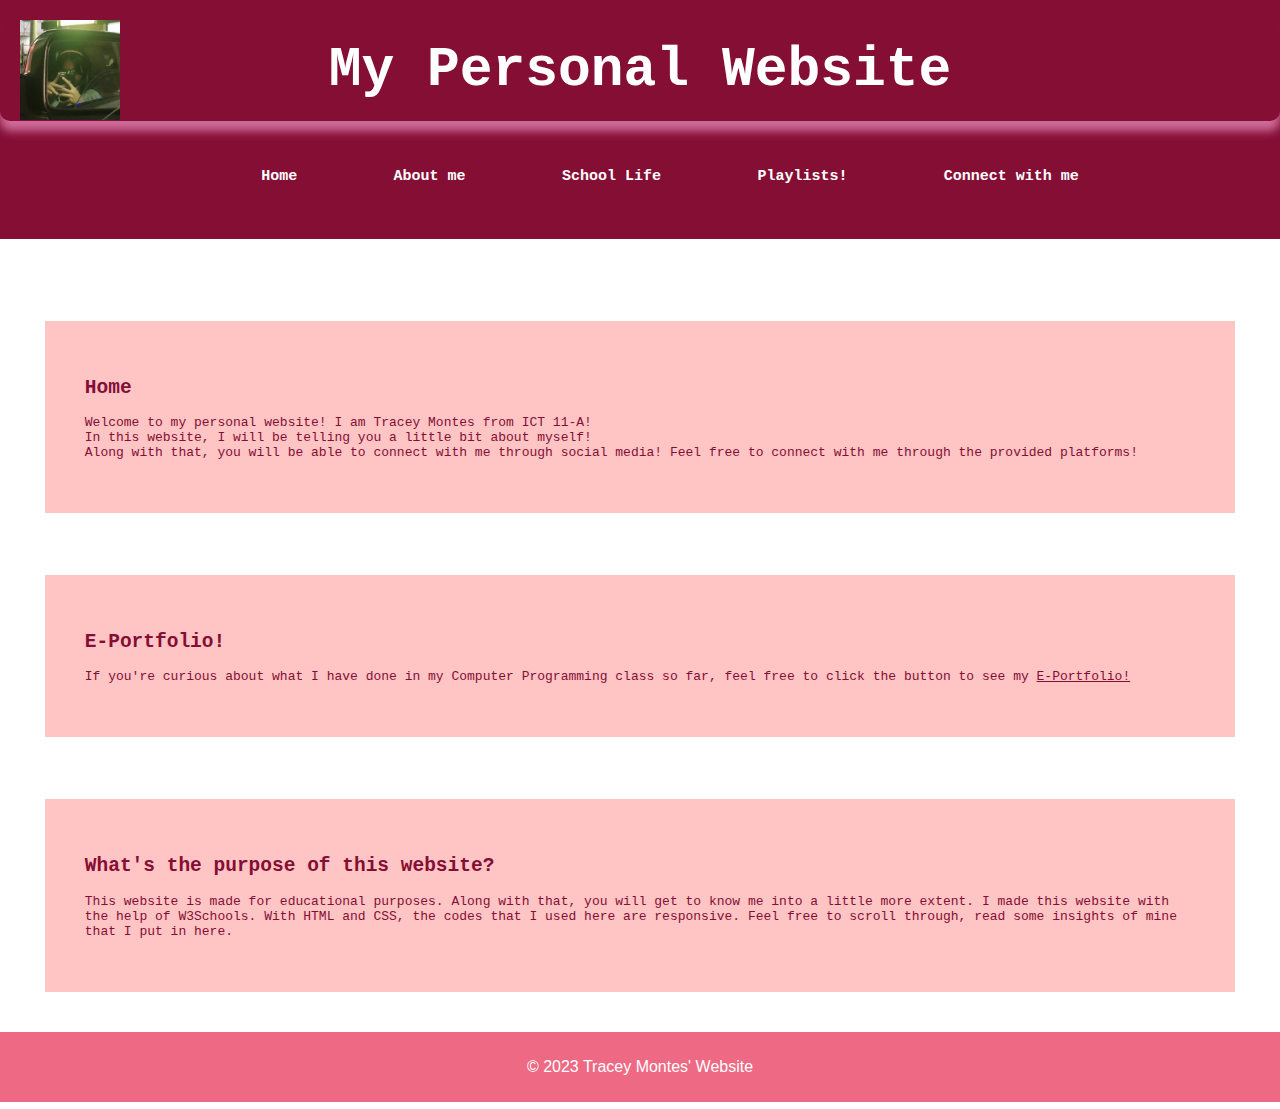
<file: index.html>
<!DOCTYPE html>
<html lang="en">
<head>
  <meta charset="UTF-8">
  <title>Tracey's Website</title>
  <link rel="stylesheet" href="style.css">
  <link rel="icon" href="pic.jpg" type="image/x-icon">
<body>
  <header>
    <div class="logo-container">
      <img class="logo" src="me.jpg" alt="Logo">
    </div>
    <h1>My Personal Website </h1>
    <nav>
      <ul class="navlist">
        <li><a href="index.html" target="_parent">Home</a></li>
        <li><a href="about me.html" target="_parent">About me</a></li>
        <li><a href="school life.html" target="_parent">School Life</a></li>
        <li><a href="playlists.html" target="_parent">Playlists!</a></li>
        <li><a href="connect.html" target="_parent">Connect with me</a></li>
      </ul>
    </nav>
  </header>

  <main>
    <section id="home" class="pink-section">
      <h2>Home</h2>
      <p>Welcome to my personal website! I am Tracey Montes from ICT 11-A!
        <br>In this website, I will be telling you a little bit about myself!
        <br>Along with that, you will be able to connect with me through social media! Feel free to connect with me through
        the provided platforms!
      </p>
    </section>
    <section id="home" class="pink-section">
      <h2>E-Portfolio!</h2>
      <p>If you're curious about what I have done in my Computer Programming class so far, feel free to click the button to see my <a href="https://sites.google.com/view/montestracey-eportfolio-11a/home" style="color: rgb(133, 14, 53);">E-Portfolio!</a></p>
    </section>
    <section id="home" class="pink-section">
      <h2>What's the purpose of this website?</h2>
      <p>This website is made for educational purposes. Along with that, you will get to know me into a little more extent. I made this website with the help of W3Schools.
        With HTML and CSS, the codes that I used here are responsive. Feel free to scroll through, read some insights of mine that I put in here.</p>
      </p>
    </section>
  </main>

  <footer>
    <p>&copy; 2023 Tracey Montes' Website</p>
  </footer>

</body>
</html>
</file>
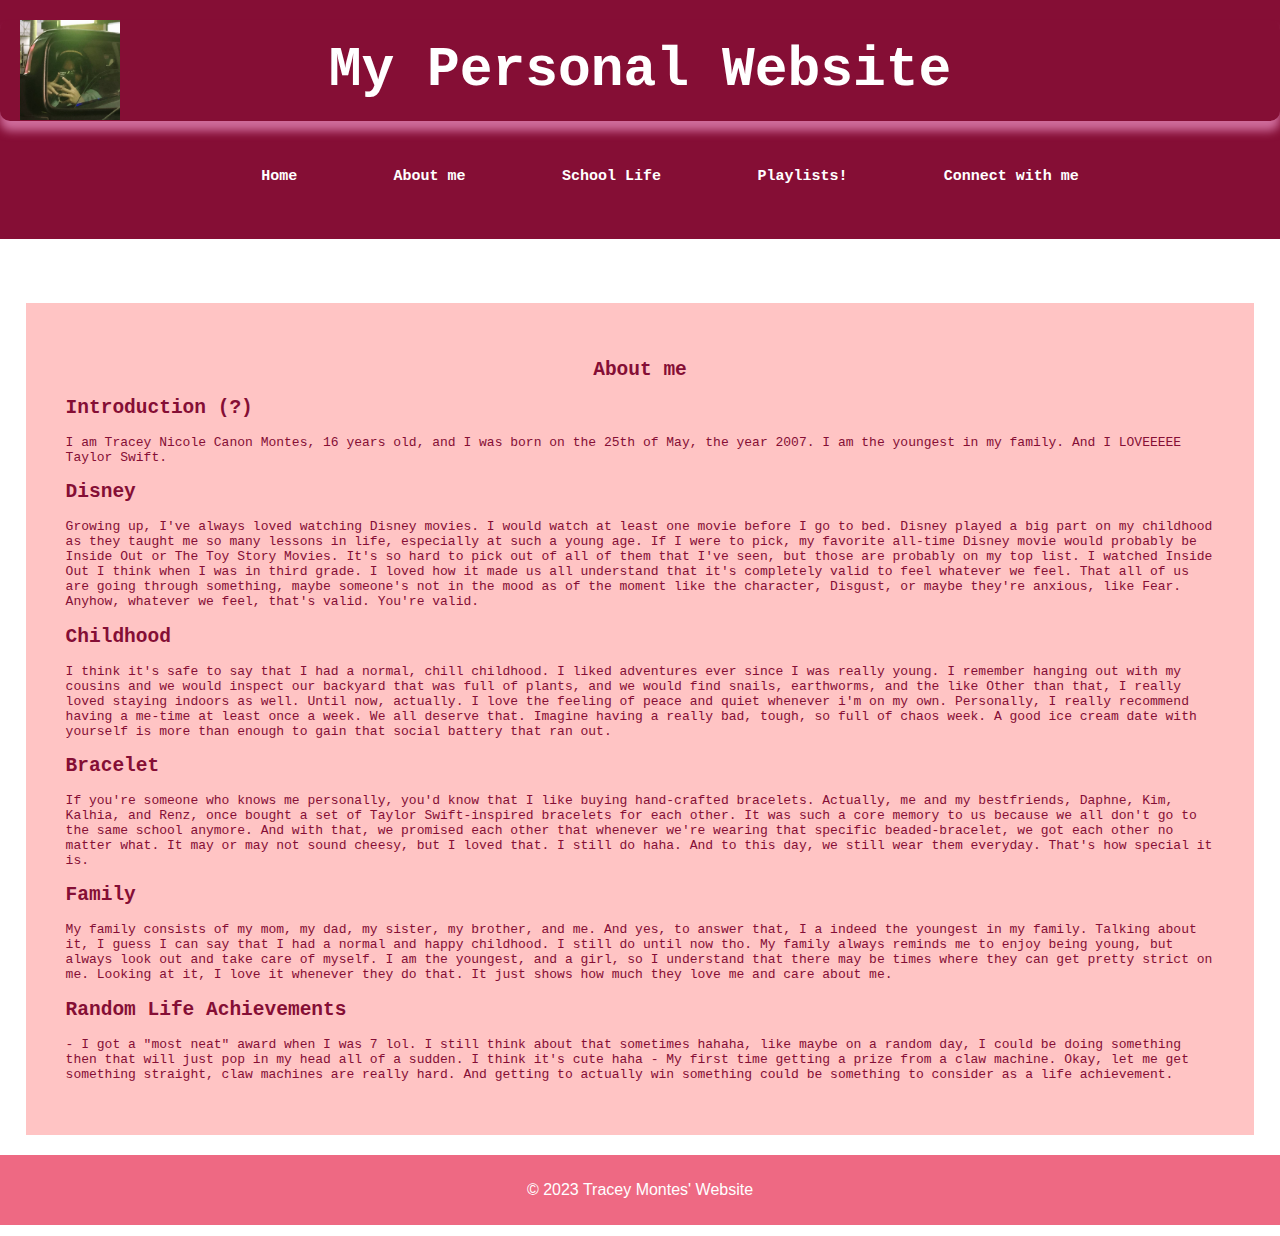
<file: about me.html>
<!DOCTYPE html>
<html lang="en">
<head>
  <meta charset="UTF-8">
  <title>Tracey's Website</title>
  <link rel="stylesheet" href="style.css">
  <link rel="icon" href="pic.jpg" type="image/x-icon">
<body>
  <header>
    <div class="logo-container">
      <img class="logo" src="me.jpg" alt="Logo">
    </div>
    <h1>My Personal Website </h1>
    <nav>
      <ul class="navlist">
        <li><a href="index.html" target="_parent">Home</a></li>
        <li><a href="about me.html" target="_parent">About me</a></li>
        <li><a href="school life.html" target="_parent">School Life</a></li>
        <li><a href="playlists.html" target="_parent">Playlists!</a></li>
        <li><a href="connect.html" target="_parent">Connect with me</a></li>
      </ul>
    </nav>
  </header>
    <body>
        <title>About Me!</title>
        <link rel="stylesheet" href="style.css">
        <link rel="icon" href="favicon.png" type="image/x-icon">
    </body>
    <section id="about" class="pink-section">
        <h2 style="text-align: center;">About me</h2>
        <h2>Introduction (?)</h2>   
        <p>I am Tracey Nicole Canon Montes, 16 years old, and I was born on the 25th of May, the year 2007.
          I am the youngest in my family. And I LOVEEEEE Taylor Swift.</p>
        <h2>Disney</h2>
        <p>Growing up, I've always loved watching Disney movies. I would watch at least one movie before I go to bed. Disney played a big part 
          on my childhood as they taught me so many lessons in life, especially at such a young age. If I were to pick, my favorite all-time Disney movie would probably be 
          Inside Out or The Toy Story Movies. It's so hard to pick out of all of them that I've seen, but those are probably on my top list. I watched Inside Out I think when I was in third grade. I loved how
          it made us all understand that it's completely valid to feel whatever we feel. That all of us are going through something, maybe someone's not in the mood as 
          of the moment like the character, Disgust, or maybe they're anxious, like Fear. Anyhow, whatever we feel, that's valid. You're valid.</p>
        <h2>Childhood</h2>
        <p>I think it's safe to say that I had a normal, chill childhood. I liked adventures ever since I was really young. I remember hanging out
          with my cousins and we would inspect our backyard that was full of plants, and we would find snails, earthworms, and the like
          Other than that, I really loved staying indoors as well. Until now, actually. I love the feeling of peace and quiet whenever i'm on my own.
          Personally, I really recommend having a me-time at least once a week. We all deserve that. Imagine having a
          really bad, tough, so full of chaos week. A good ice cream date with yourself is more than enough to gain that social battery that ran out.</p>
          <h2>Bracelet</h2>
          <p>If you're someone who knows me personally, you'd know that I like buying hand-crafted bracelets. Actually, me and my bestfriends, Daphne, Kim, Kalhia, and Renz, once
            bought a set of Taylor Swift-inspired bracelets for each other. It was such a core memory to us because we all don't go to the same school anymore. 
            And with that, we promised each other that whenever we're wearing that specific beaded-bracelet, we got each other no matter what. It may or may not sound cheesy,
            but I loved that. I still do haha. And to this day, we still wear them everyday. That's how special it is. </p>
        <h2>Family</h2>
          <p>My family consists of my mom, my dad, my sister, my brother, and me. And yes, to answer that, I a indeed the youngest in my family.
            Talking about it, I guess I can say that I had a normal and happy childhood. I still do until now tho.
            My family always reminds me to enjoy being young, but always look out and take care of myself. I am the youngest, and a girl, so I understand that there may be times where they can
            get pretty strict on me. Looking at it, I love it whenever they do that. It just shows how much they love me and care about me.</p>
        <h2>Random Life Achievements</h2>
          <p>- I got a "most neat" award when I was 7 lol. I still think about that sometimes hahaha, like maybe on a random day, I could be doing something
            then that will just pop in my head all of a sudden. I think it's cute haha
            - My first time getting a prize from a claw machine. Okay, let me get something straight, claw machines are really hard. And getting to
            actually win something could be something to consider as a life achievement. </p>
        </section>
      </main>

      <footer>
        <p>&copy; 2023 Tracey Montes' Website</p>
      </footer>
    
    </body>    
</html>
</file>
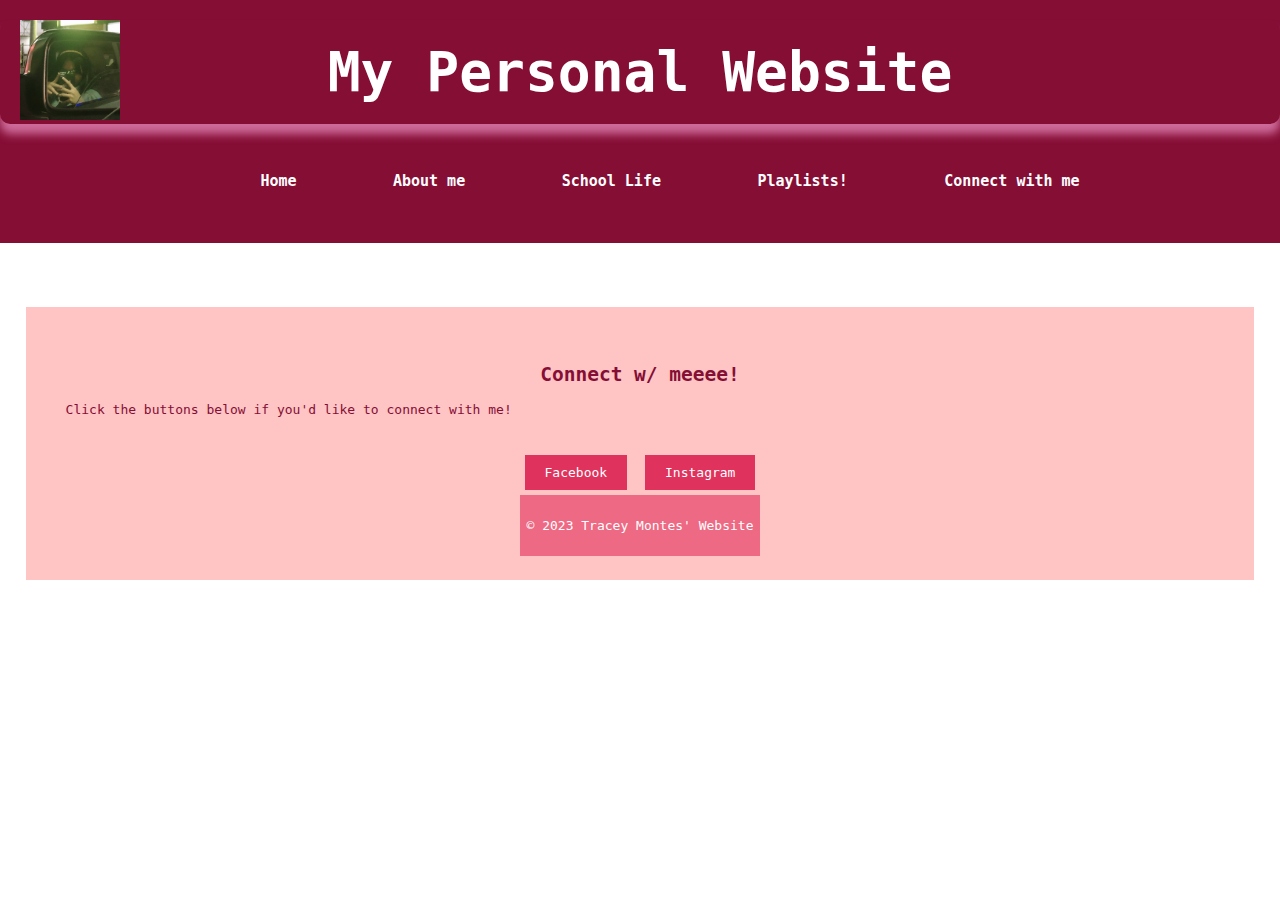
<file: connect.html>
<!DOCTYPE html>
<html lang="en">
<head>
  <meta charset="UTF-8">
  <title>Tracey's Website</title>
  <link rel="stylesheet" href="style.css">
  <link rel="icon" href="pic.jpg" type="image/x-icon">
<body>
  <header>
    <div class="logo-container">
      <img class="logo" src="me.jpg" alt="Logo">
    </div>
    <h1>My Personal Website </h1>
    <nav>
      <ul class="navlist">
        <li><a href="index.html" target="_parent">Home</a></li>
        <li><a href="about me.html" target="_parent">About me</a></li>
        <li><a href="school life.html" target="_parent">School Life</a></li>
        <li><a href="playlists.html" target="_parent">Playlists!</a></li>
        <li><a href="connect.html" target="_parent">Connect with me</a></li>
      </ul>
    </nav>
  </header>
  <body>
    <title>Connect with me!</title>
    <link rel="stylesheet" href="connectwme.css">
    <link rel="icon" href="favicon.png" type="image/x-icon">
</body>
<section id="about" class="pink-section">
    <h2 style="text-align: center;">Connect w/ meeee!</h2>
    <p>Click the buttons below if you'd like to connect with me!</p>
    <div class="buttons-container">
        <div class="buttons">
    <a href="https://www.facebook.com/profile.php?id=61550623838046" target="_blank" class="socials">Facebook</a>
    <a href="https://www.instagram.com/trceym/" target="_blank" class="socials">Instagram</a>
  </main>
  <footer>
    <p>&copy; 2023 Tracey Montes' Website</p>
  </footer>
</body>
</html>
</file>
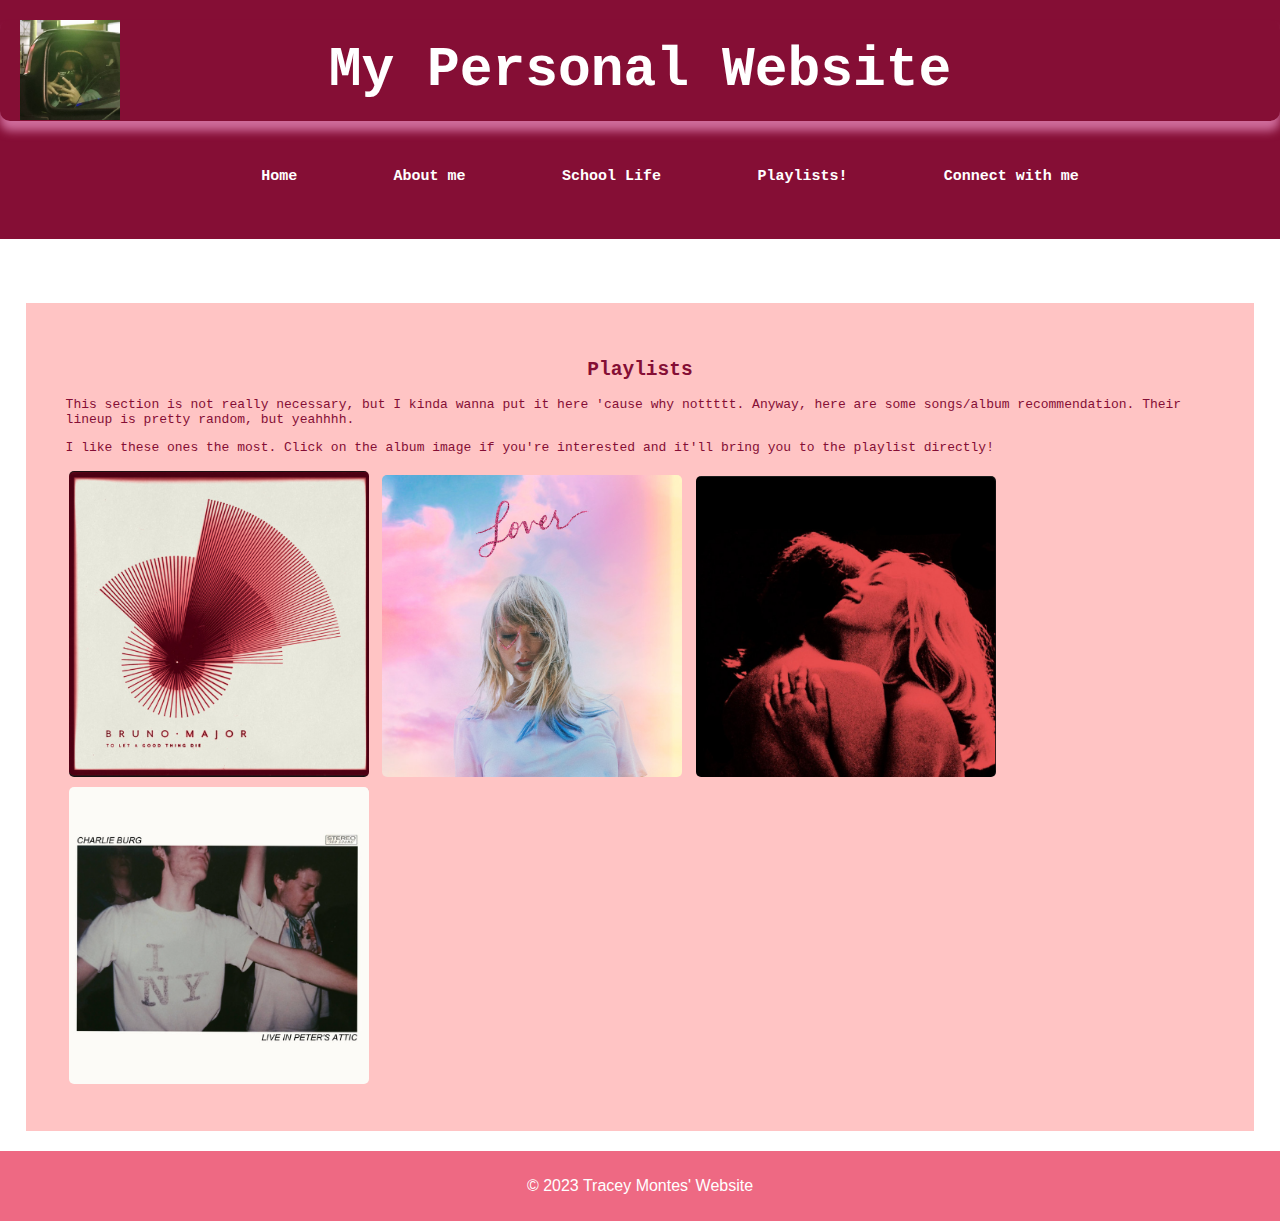
<file: playlists.html>
<!DOCTYPE html>
<html lang="en">
<head>
  <meta charset="UTF-8">
  <title>Tracey's Website</title>
  <link rel="stylesheet" href="style.css">
  <link rel="icon" href="pic.jpg" type="image/x-icon">
<body>
  <header>
    <div class="logo-container">
      <img class="logo" src="me.jpg" alt="Logo">
    </div>
    <h1>My Personal Website</h1>
    <nav>
      <ul class="navlist">
        <li><a href="index.html" target="_parent">Home</a></li>
        <li><a href="about me.html" target="_parent">About me</a></li>
        <li><a href="school life.html" target="_parent">School Life</a></li>
        <li><a href="playlists.html" target="_parent">Playlists!</a></li>
        <li><a href="connect.html" target="_parent">Connect with me</a></li>
      </ul>
    </nav>
  </header>
    <body>
        <title>About Me!</title>
        <link rel="stylesheet" href="playlistscss.css">
        <link rel="icon" href="favicon.png" type="image/x-icon">
    </body>
    <section id="about" class="pink-section">
        <h2 style="text-align: center;">Playlists</h2>
        <p>This section is not really necessary, but I kinda wanna put it here 'cause why nottttt. 
            Anyway, here are some songs/album recommendation. Their lineup is pretty random, but yeahhhh. </p>
            <p> I like these ones the most. Click on the album image if you're interested and it'll bring you to the playlist directly!</p>
        <div class="image-container">
            <img src="pl1.png" alt="socute" usemap="#first" width="150" height="150">
        </div>
        <map name="first">
          <area shape="rect" coords="34,44,270,350" alt="socute" href="https://open.spotify.com/album/4NWvFq8Cst2Y5iHOouXtMz?si=oqIh1zFYS2-b1KdAepoThg">
        </map>
        <div class="image-container">
            <img src="pl2.png" alt="loverrr" usemap="#second" width="150" height="150">
        </div>
        <map name="second">
          <area shape="rect" coords="34,44,270,350" alt="loverrr" href="https://open.spotify.com/album/1NAmidJlEaVgA3MpcPFYGq?si=iNm8w7wWQ7-vVqtUbXVvbw">
        </map>
        <div class="image-container">
            <img src="pl3.png" alt="loversrock" usemap="#third" width="150" height="150">
        </div>
        <map name="third">
          <area shape="rect" coords="34,44,270,350" alt="loversrock" href="https://open.spotify.com/track/6dBUzqjtbnIa1TwYbyw5CM?si=a761c4c449fa4349">
        </map>
        <div class="image-container">
            <img src="pl4.png" alt="idontwannabe" usemap="#fourth" width="150" height="150">
        </div>
        <map name="fourth">
          <area shape="rect" coords="34,44,270,350" alt="idontwannabe" href="https://open.spotify.com/track/5HKv1sFHbXgmXBih203HxT?si=195ed59721f64456">
        </map>
    </section>
</main>
<footer>
<p>&copy; 2023 Tracey Montes' Website</p>
</footer>
</body>        
</html>
</file>
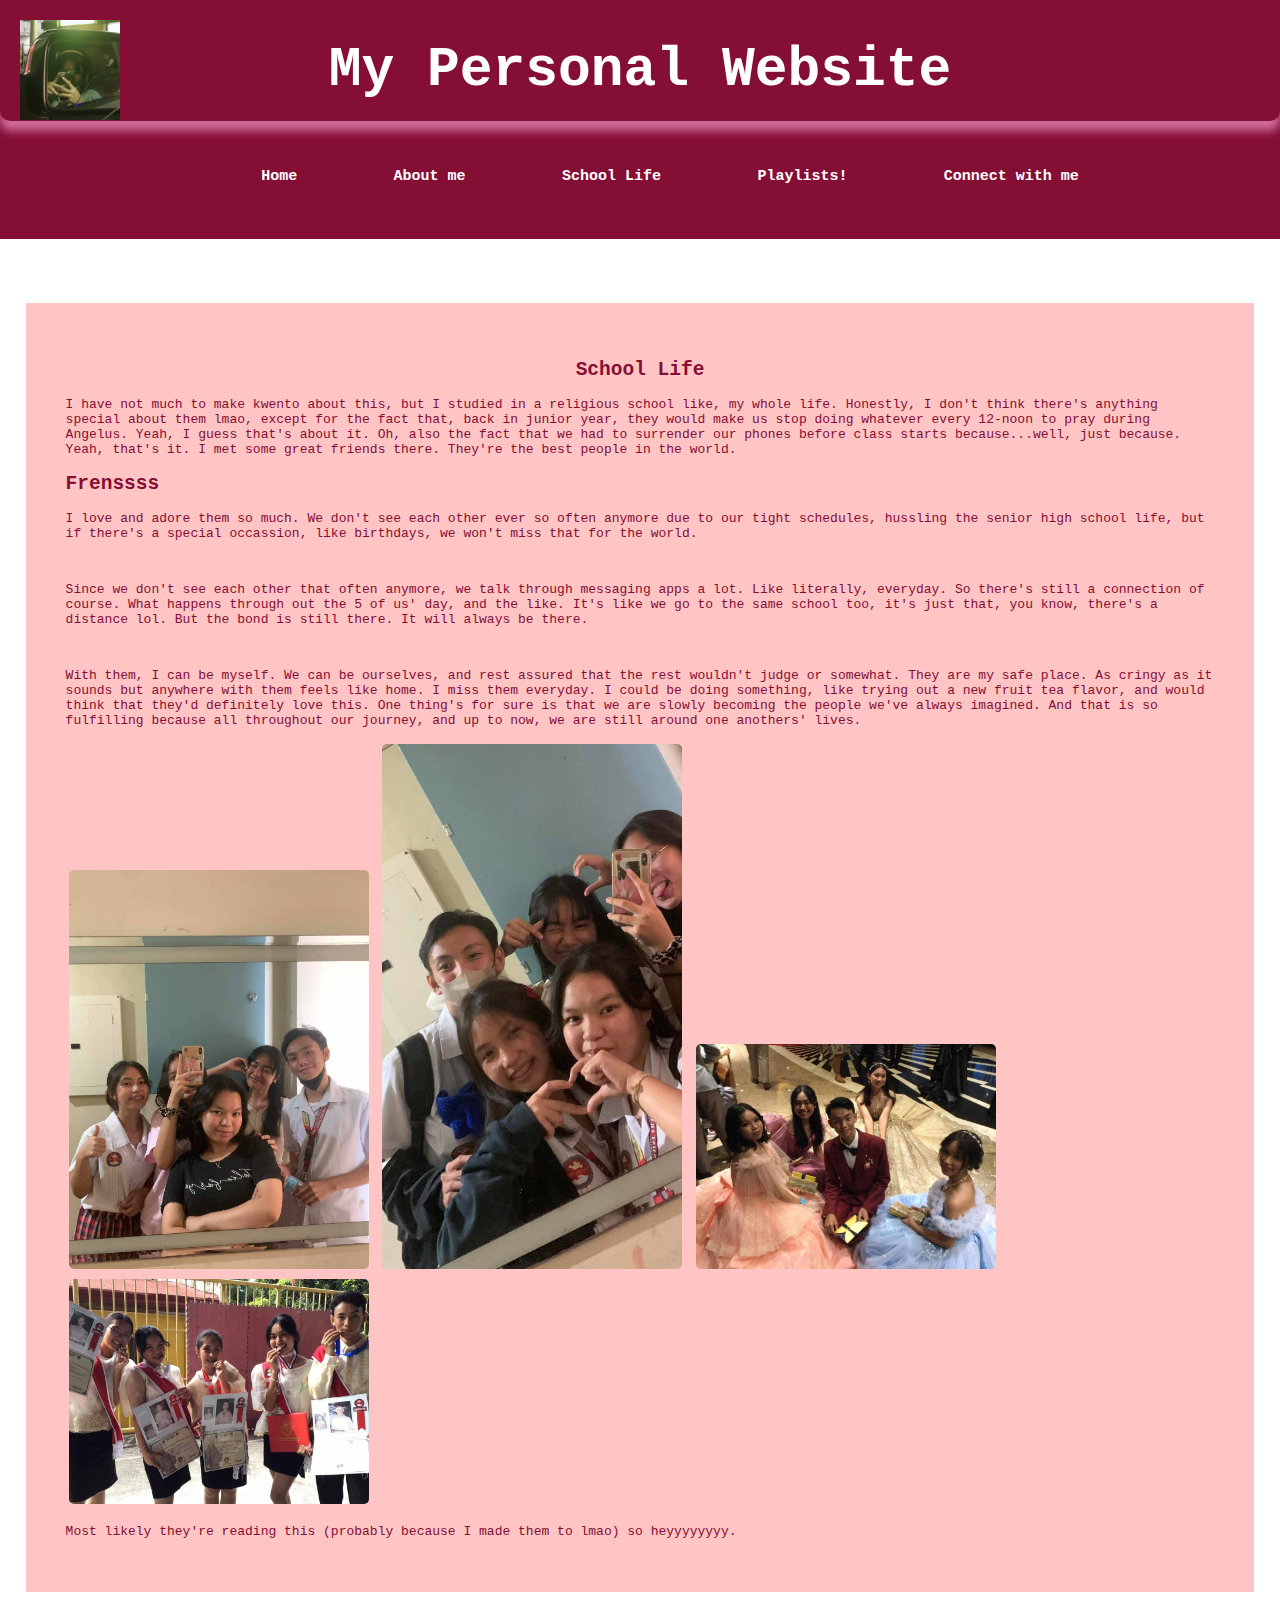
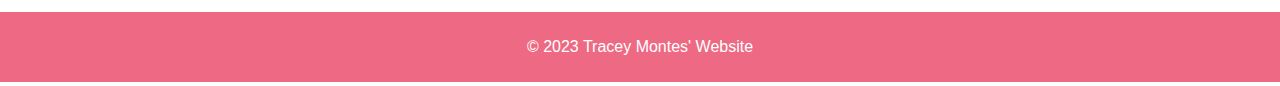
<file: school life.html>
<!DOCTYPE html>
<html lang="en">
<head>
  <meta charset="UTF-8">
  <title>Tracey's Website</title>
  <link rel="stylesheet" href="style.css">
  <link rel="icon" href="pic.jpg" type="image/x-icon">
<body>
  <header>
    <div class="logo-container">
      <img class="logo" src="me.jpg" alt="Logo">
    </div>
    <h1>My Personal Website </h1>
    <nav>
      <ul class="navlist">
        <li><a href="index.html" target="_parent">Home</a></li>
        <li><a href="about me.html" target="_parent">About me</a></li>
        <li><a href="school life.html" target="_parent">School Life</a></li>
        <li><a href="playlists.html" target="_parent">Playlists!</a></li>
        <li><a href="connect.html" target="_parent">Connect with me</a></li>
      </ul>
    </nav>
  </header>
    <body>
        <title>School Life</title>
        <link rel="stylesheet" href="school life css.css">
        <link rel="icon" href="favicon.png" type="image/x-icon">
    </body>
    <section id="about" class="pink-section">
        <h2 style="text-align: center;">School Life</h2>
        <p>I have not much to make kwento about this, but I studied in a religious school like, my whole life. Honestly, I don't think there's 
            anything special about them lmao, except for the fact that, back in junior year, they would make us stop doing whatever every 12-noon to pray during Angelus. Yeah, I guess that's about it. Oh, also the fact that
             we had to surrender our phones before class starts because...well, just because. Yeah, that's it. I met some great friends there. They're the best people in the world.</p>
        <h2>Frenssss</h2>
        <p>I love and adore them so much. We don't see each other ever so often anymore due to our tight schedules, hussling the senior high school life,
            but if there's a special occassion, like birthdays, we won't miss that for the world.</p>
        <br>
        <p>Since we don't see each other that often anymore, we talk through messaging apps a lot. Like literally, everyday. So there's still a connection of course. What happens through
            out the 5 of us' day, and the like. It's like we go to the same school too, it's just that, you know, there's a distance lol. But the bond is still there. It will always be there. </p>
        <br>
        <p>With them, I can be myself. We can be ourselves, and rest assured that the rest wouldn't judge or somewhat. They are my safe place. As cringy as it sounds but anywhere with them feels like
            home. I miss them everyday. I could be doing something, like trying out a new fruit tea flavor, and would think that they'd definitely love this. One thing's for sure is that we are 
            slowly becoming the people we've always imagined. And that is so fulfilling because all throughout our journey, and up to now, we are still around one anothers' lives. </p>
        <div class="image-container">
            <img src="lovies.jpg" alt="lovely"> 
        </div>
        <div class="image-container">
            <img src="voltesv.jpg" alt="cuties">
        </div>
        <div class="image-container">
            <img src="prom.jpg" alt="prom" class="center">
        </div>
        <div class="image-container">    
            <img src="moving up.jpg" alt="misskonakayosomuch" class="center">
        </div>
        <p>Most likely they're reading this (probably because I made them to lmao) so heyyyyyyyy.</p>
    </section>
</main>
<footer>
  <p>&copy; 2023 Tracey Montes' Website</p>
</footer>

</body>
</html>
</file>
<file: style.css>
body {
  font-family: Arial, sans-serif;
  margin: 0;
  padding: 0;
  background-color: FFC8C8
}

header {
  background-color:rgb(133, 14, 53);
  color:rgb(255, 255, 255);
  text-align: center;
  padding: 20px 0;
  font-size: 210%;
}
.navlist a {
    color: white;
    margin-left: 60px;
    font-size: 15px;
    font-weight: 600;
    border-bottom: 2px solid transparent;
    transition: all .55s ease;
}
.navlist a:hover {
    border-bottom: 2px solid rgb(255, 0, 200);
}

.logo-container {
  display: flex;
  align-items: left;
  box-shadow: 0px 10px 10px rgb(189, 69, 125);
border-radius: 10px;
}

.logo {
  max-width: 100px; 
  max-height: 100px; 
  position: absolute;
  top: 20px;
  left: 20px; 
  width: 100px;
  height: auto
  
} 

header h1 {
  margin: 0;
  padding: 20px;
  box-shadow: 0px 10px 10px rgb(207, 108, 155);
  border-radius: 10px;
  font-family: monospace;
  font-size: 200%;
}

nav ul {
  list-style: none;
  padding: 0;
  font-family: monospace;
  
}

nav ul li {
margin-left: 20px;
color: #e8e4e6;
font-family: monospace;
font-size: 140%;
}

nav ul li {
  display: inline;
  margin: 0 10px;
}

nav ul li a {
  text-decoration: none;
  color: white;
}

main {
  padding: 20px;
}

.pink-section {
  background-color: rgb(255, 196, 196);
  color:rgb(133, 14, 53);
  padding: 40px;
  margin: 20px 0;
  margin-top: 5%;
  margin-left: 2%;
  margin-right: 2%;
  color: rgb(133, 14, 53);
  font-family:monospace;
}

footer {
  text-align: center;
  background-color:rgb(238, 105, 131);
  color: white;
  padding: 10px 0;
}
</file>
<file: connectwme.css>
body {
    font-family: Arial, sans-serif;
    margin: 0;
    padding: 0;
    background-color: FFC8C8
  }
  
  header {
    background-color:rgb(133, 14, 53);
    color: rgb(255, 255, 255);
    text-align: center;
    padding: 20px 0;
    font-size: 210%;
    font-family: monospace
  }
  .navlist a {
      color: white;
      margin-left: 60px;
      font-size: 15px;
      font-weight: 600;
      border-bottom: 2px solid transparent;
      transition: all .55s ease;
  }
  .navlist a:hover {
      border-bottom: 2px solid rgb(255, 0, 200);
  }
  
  .logo-container {
    display: flex;
    align-items: left;
    box-shadow: 0px 10px 10px rgb(189, 69, 125);
  border-radius: 10px;
  }
  
  .logo {
    max-width: 100px; 
    max-height: 100px; 
    position: absolute;
    top: 20px;
    left: 20px; 
    width: 100px;
    height: auto
    
  } 
  
  header h1 {
    margin: 0;
    padding: 20px;
    box-shadow: 0px 10px 10px rgb(207, 108, 155);
    border-radius: 10px;
    font-family: monospace;
    font-size: 200%;
  }
  
  nav ul {
    list-style: none;
    padding: 0;
    font-family: monospace;
    
  }
  
  nav ul li {
  margin-left: 20px;
  color: #e8e4e6;
  font-family: monospace;
  font-size: 140%;
  }
  
  nav ul li {
    display: inline;
    margin: 0 10px;
  }
  
  nav ul li a {
    text-decoration: none;
    color: white;
  }
  
  main {
    padding: 20px;
  }
  
  .pink-section {
    background-color: rgb(255, 196, 196);
    color: rgb(133, 14, 53);
    padding: 40px;
    margin: 20px 0;
    margin-top: 5%;
    margin-left: 2%;
    margin-right: 2%;
    color: rgb(133, 14, 53);
    font-family:monospace;
  }
  
  footer {
    text-align: center;
    background-color:#B0578D;
    color: white;
    padding: 10px 0;
}

.buttons-container {
    display: flex;
    justify-content: center; 
    align-items: center; 
    padding-top: 20px;
}

.buttons {
    height: 10vh; 
    display: inline-block; 
    flex-direction: column;
    justify-content: center;
    align-items: center; 
    background: transparent;
    text-align: center;
    font-family: monospace;
}

.socials{
    display: inline-block;
    padding: 10px 20px;
    background-color: rgb(223, 50, 93); 
    color: white;
    text-decoration: none;
    margin: 5px;
    font-family: monospace;
}

.socials:hover {
    background-color: white;
    color: rgb(247, 79, 177);
}

.socials:hover {
    border: 10px solid white;
}

footer {
  text-align: center;
  background-color:rgb(238, 105, 131);
  color: white;
  padding: 10px 0;
}
</file>
<file: playlistscss.css>
body {
    font-family: Arial, sans-serif;
    margin: 0;
    padding: 0;
    background-color: FFC8C8
  }
  
  header {
    background-color: rgb(133, 14, 53);
    color: rgb(255, 255, 255);
    text-align: center;
    padding: 20px 0;
    font-size: 210%;
  }
  .navlist a {
      color: white;
      margin-left: 60px;
      font-size: 15px;
      font-weight: 600;
      border-bottom: 2px solid transparent;
      transition: all .55s ease;
  }
  .navlist a:hover {
      border-bottom: 2px solid rgb(255, 0, 200);
  }
  
  .logo-container {
    display: flex;
    align-items: left;
    box-shadow: 0px 10px 10px rgb(189, 69, 125);
  border-radius: 10px;
  }
  
  .logo {
    max-width: 100px; 
    max-height: 100px; 
    position: absolute;
    top: 20px;
    left: 20px; 
    width: 100px;
    height: auto
    
  } 
  
  header h1 {
    margin: 0;
    padding: 20px;
    box-shadow: 0px 10px 10px rgb(207, 108, 155);
    border-radius: 10px;
    font-family: monospace;
    font-size: 200%;
  }
  
  nav ul {
    list-style: none;
    padding: 0;
    font-family: monospace;
    
  }
  
  nav ul li {
  margin-left: 20px;
  color: #e8e4e6;
  font-family: monospace;
  font-size: 140%;
  }
  
  nav ul li {
    display: inline;
    margin: 0 10px;
  }
  
  nav ul li a {
    text-decoration: none;
    color: white;
  }
  
  main {
    padding: 20px;
  }

  .image-container {
    display: inline-block;
    border: 3px solid transparent; 
    border-radius: 8px; 
    overflow: hidden; 
  }
  
  .image-container img {
    display: block;
    width: 300px;
    height: auto; 
  }
  
  .image-container:hover {
    border-image: linear-gradient(to right, #ff6b6b, #ffb8b8); 
    border-image-slice: 1;
    transition: border-image 0.3s ease;
  }
  .pink-section {
    background-color: rgb(255, 196, 196);
    color: rgb(133, 14, 53);
    padding: 40px;
    margin: 20px 0;
    margin-top: 5%;
    margin-left: 2%;
    margin-right: 2%;
    color: rgb(133, 14, 53);
    font-family:monospace;
  }
  
  footer {
    text-align: center;
    background-color:rgb(238, 105, 131);
    color: white;
    padding: 10px 0;
  }
</file>
<file: school life css.css>
body {
    font-family: Arial, sans-serif;
    margin: 0;
    padding: 0;
    background-color: FFC8C8
  }
  
  header {
    background-color:rgb(133, 14, 53);
    color: rgb(255, 255, 255);
    text-align: center;
    padding: 20px 0;
    font-size: 210%;
  }
  .navlist a {
      color: white;
      margin-left: 60px;
      font-size: 15px;
      font-weight: 600;
      border-bottom: 2px solid transparent;
      transition: all .55s ease;
  }
  .navlist a:hover {
      border-bottom: 2px solid rgb(255, 0, 200);
  }
  
  .logo-container {
    display: flex;
    align-items: left;
    box-shadow: 0px 10px 10px rgb(189, 69, 125);
  border-radius: 10px;
  }
  
  .logo {
    max-width: 100px; 
    max-height: 100px; 
    position: absolute;
    top: 20px;
    left: 20px; 
    width: 100px;
    height: auto
    
  } 
  
  header h1 {
    margin: 0;
    padding: 20px;
    box-shadow: 0px 10px 10px rgb(207, 108, 155);
    border-radius: 10px;
    font-family: monospace;
    font-size: 200%;
  }
  
  nav ul {
    list-style: none;
    padding: 0;
    font-family: monospace;
    
  }
  
  nav ul li {
  margin-left: 20px;
  color: #e8e4e6;
  font-family: monospace;
  font-size: 140%;
  }
  
  nav ul li {
    display: inline;
    margin: 0 10px;
  }
  
  nav ul li a {
    text-decoration: none;
    color: white;
  }
  
  main {
    padding: 20px;
  }
  
  .image-container {
    display: inline-block;
    border: 3px solid transparent; 
    border-radius: 8px; 
    overflow: hidden; 
  }
  
  .image-container img {
    display: block;
    width: 300px;
    height: auto; 
  }
  
  .image-container:hover {
    border-image: linear-gradient(to right, #ff6b6b, #ffb8b8); 
    border-image-slice: 1;
    transition: border-image 0.3s ease; /
  }
  .center {
    display: block;
    margin-left: auto;
    margin-right: auto;
    width: 50%;
  }
  
  .pink-section {
    background-color: rgb(255, 196, 196);
    color: rgb(133, 14, 53);
    padding: 40px;
    margin: 20px 0;
    margin-top: 5%;
    margin-left: 2%;
    margin-right: 2%;
    color: rgb(133, 14, 53);
    font-family:monospace;
  }
  
  footer {
    text-align: center;
    background-color:rgb(238, 105, 131);
    color: white;
    padding: 10px 0;
  }
</file>
